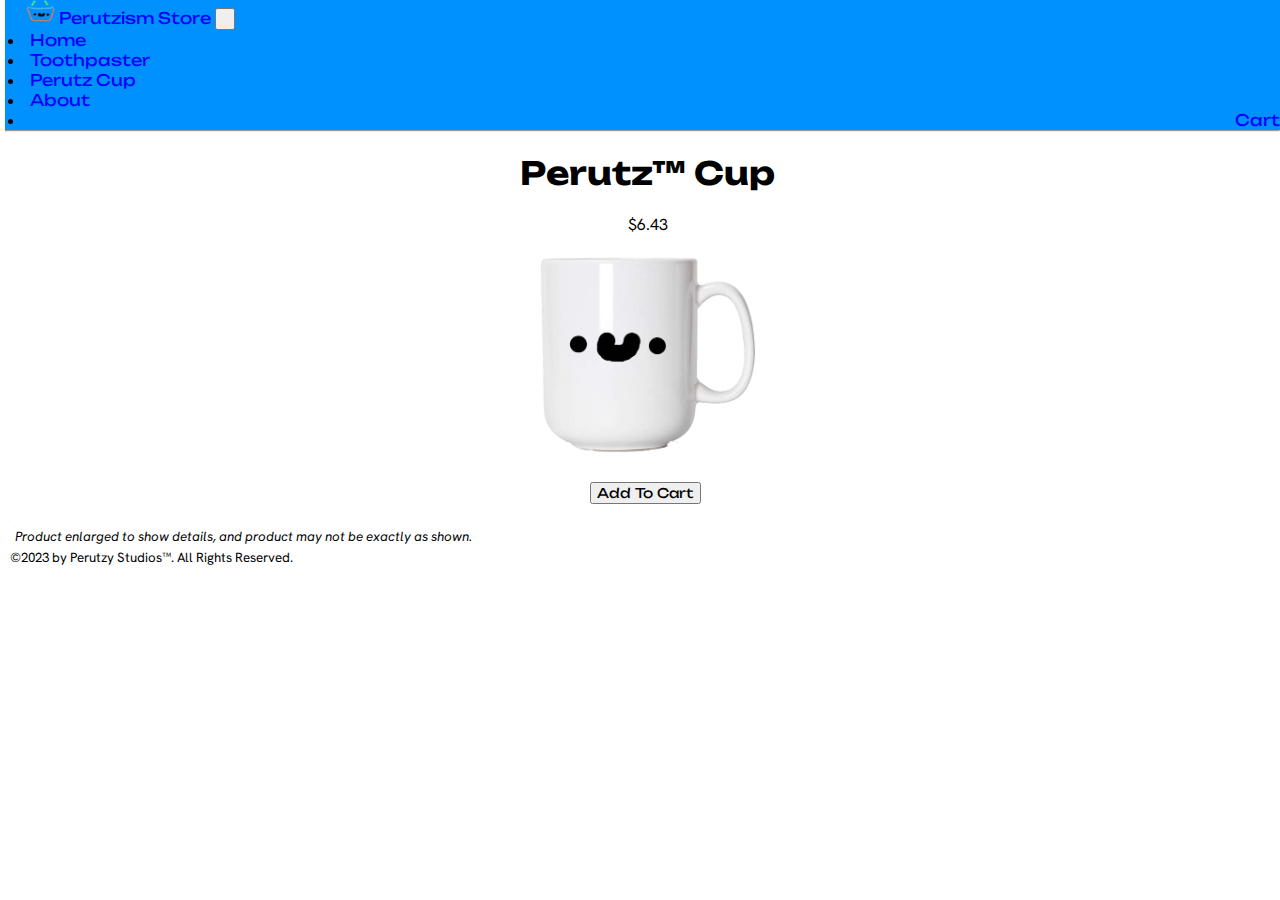
<file: perutzcup.html>
<!DOCTYPE html>
<html>

<head>
  <meta charset="utf-8">
  <meta name="viewport" content="width=device-width">
  <title>Perutz&trade; Cup - Perutzism Store</title>
  <link href="style.css" rel="stylesheet" type="text/css" />
  <link href="https://cdn.jsdelivr.net/npm/bootstrap@5.3.0-alpha1/dist/css/bootstrap.min.css" rel="stylesheet" integrity="sha384-GLhlTQ8iRABdZLl6O3oVMWSktQOp6b7In1Zl3/Jr59b6EGGoI1aFkw7cmDA6j6gD" crossorigin="anonymous">
  <link rel="icon" href="/logo/PS.png">
  <link rel="preconnect" href="https://fonts.googleapis.com">
  <link rel="preconnect" href="https://fonts.gstatic.com" crossorigin>
  <link href="https://fonts.googleapis.com/css2?family=Unbounded:wght@900&display=swap" rel="stylesheet">
  <link href="https://fonts.googleapis.com/css2?family=Hanken+Grotesk:wght@500&display=swap" rel="stylesheet">
</head>
<body>
  <nav class="navbar navbar-expand-lg bg-body-tertiary">
    <div class="container-fluid">
      <a class="navbar-brand" href="/">
        <img src="/logo/PS-Reversed.png" alt="Logo" width="30" height="24">  
        Perutzism Store
      </a>
      <button class="navbar-toggler" type="button" data-bs-toggle="collapse" data-bs-target="#navbarScroll" aria-controls="navbarScroll" aria-expanded="false" aria-label="Toggle navigation">
        <span class="navbar-toggler-icon"></span>
      </button>
      <div class="collapse navbar-collapse" id="navbarScroll">
        <ul class="navbar-nav me-auto my-2 my-lg-0 navbar-nav-scroll" style="--bs-scroll-height: 100px;">
          <li class="nav-item">
            <a class="nav-link" href="/">Home</a>
          </li>
          <li class="nav-item">
            <a class="nav-link" href="/toothpaster.html">Toothpaster</a>
          </li>
          <li class="nav-item">
            <a class="nav-link active" aria-current="page" href="/perutzcup.html">Perutz Cup</a>
          </li>
          <li class="nav-item">
            <a class="nav-link" href="/about.html">About</a>
          </li>
          <li class="nav-item" style="text-align:right;">
            <a class="nav-link" href="/cart.html">Cart</a>
          </li>
        </ul>
      </div>
    </div>
  </nav>
  <hr>
  <br>
  
  <center>
    <div class="alert alert-success alert-dismissible fade show" role="alert" id="added-cart-alert" style="display:none;">
      Added to cart! You have added <strong>1x Perutz Cup</strong>.
    </div>
    <h1>Perutz&trade; Cup</h1><br>
    <span class="price">$6.43</span><br><br>
    <img src="CyrusCup.png" class="image-select">
    <br><br><button type="button" class="btn btn-primary" onclick="addToCart('perutzCup')">Add To Cart</button>
    <br><br>
  </center>

  <i><small>Product enlarged to show details, and product may not be exactly as shown.</small></i><br>
  <small>&copy;2023 by Perutzy Studios&trade;. All Rights Reserved.</small>
  <script src="/addToCart.js"></script>
  <script src="https://cdn.jsdelivr.net/npm/bootstrap@5.3.0-alpha1/dist/js/bootstrap.bundle.min.js" integrity="sha384-w76AqPfDkMBDXo30jS1Sgez6pr3x5MlQ1ZAGC+nuZB+EYdgRZgiwxhTBTkF7CXvN" crossorigin="anonymous"></script>
</body>
</html>
</file>
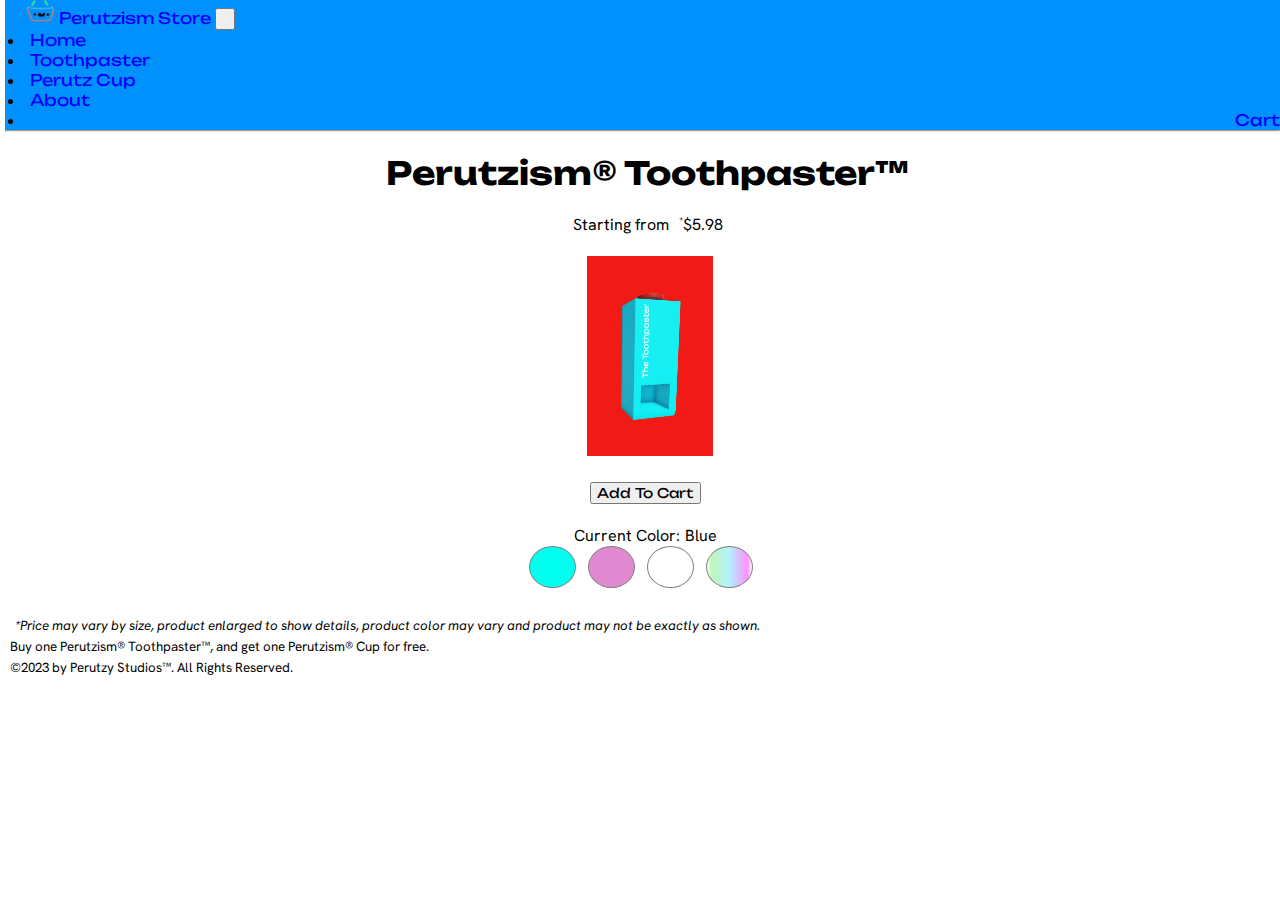
<file: toothpaster.html>
<!DOCTYPE html>
<html>

<head>
  <meta charset="utf-8">
  <meta name="viewport" content="width=device-width">
  <title>Perutzism&reg; Toothpaster&trade; - Perutzism Store</title>
  <link href="style.css" rel="stylesheet" type="text/css" />
  <link href="https://cdn.jsdelivr.net/npm/bootstrap@5.3.0-alpha1/dist/css/bootstrap.min.css" rel="stylesheet" integrity="sha384-GLhlTQ8iRABdZLl6O3oVMWSktQOp6b7In1Zl3/Jr59b6EGGoI1aFkw7cmDA6j6gD" crossorigin="anonymous">
  <link rel="icon" href="/logo/PS.png">
  <link rel="preconnect" href="https://fonts.googleapis.com">
  <link rel="preconnect" href="https://fonts.gstatic.com" crossorigin>
  <link href="https://fonts.googleapis.com/css2?family=Unbounded:wght@900&display=swap" rel="stylesheet">
  <link href="https://fonts.googleapis.com/css2?family=Hanken+Grotesk:wght@500&display=swap" rel="stylesheet">
</head>
<body>
  <nav class="navbar navbar-expand-lg bg-body-tertiary">
    <div class="container-fluid">
      <a class="navbar-brand" href="/">
        <img src="/logo/PS-Reversed.png" alt="Logo" width="30" height="24">  
        Perutzism Store
      </a>
      <button class="navbar-toggler" type="button" data-bs-toggle="collapse" data-bs-target="#navbarScroll" aria-controls="navbarScroll" aria-expanded="false" aria-label="Toggle navigation">
        <span class="navbar-toggler-icon"></span>
      </button>
      <div class="collapse navbar-collapse" id="navbarScroll">
        <ul class="navbar-nav me-auto my-2 my-lg-0 navbar-nav-scroll" style="--bs-scroll-height: 100px;">
          <li class="nav-item">
            <a class="nav-link" href="/">Home</a>
          </li>
          <li class="nav-item">
            <a class="nav-link active" aria-current="page" href="/toothpaster.html">Toothpaster</a>
          </li>
          <li class="nav-item">
            <a class="nav-link" href="/perutzcup.html">Perutz Cup</a>
          </li>
          <li class="nav-item">
            <a class="nav-link" href="/about.html">About</a>
          </li>
          <li class="nav-item" style="text-align:right;">
            <a class="nav-link" href="/cart.html">Cart</a>
          </li>
        </ul>
      </div>
    </div>
  </nav>
  <hr>
  <br>
  <center>
    <div class="alert alert-success alert-dismissible fade show" role="alert" id="added-cart-alert" style="display:none;">
      Added to cart! You have added <strong>1x Toothpaster</strong>.
    </div>
    <h1>Perutzism&reg; Toothpaster&trade;</h1><br>
    <span class="price">Starting from<small><sup>*</sup></small>$5.98</span><br><br>
    <radio><img alt="Perutzism Toothpaster Image Blue" src="/ProductColorsBuyPage/blue.png" class="image-select" id="pstp-blue"></radio>
    </radio><img alt="Perutzism Toothpaster Image Pink" src="/ProductColorsBuyPage/pink.png" class="image-select" id="pstp-pink" style="display:none;"></radio>
    </radio><img alt="Perutzism Toothpaster Image White" src="/ProductColorsBuyPage/white.png" class="image-select" id="pstp-white" style="display:none;"></radio>
    </radio><img alt="Perutzism Toothpaster Image Rainbow" src="/ProductColorsBuyPage/rainbow.png" class="image-select" id="pstp-rainbow" style="display:none;"></radio>
    <br><br><button type="button" class="btn btn-primary" onclick="addToCart('toothpaster')">Add To Cart</button>
  <br><br>
  Current Color:<span id="current-color">Blue</span><br>
  <span class="dot" onclick="changeColor('Blue')" id="blue"></span>&nbsp;&nbsp;
  <span class="dot1" onclick="changeColor('Pink')" id="pink"></span>&nbsp;&nbsp;
  <span class="dot2" onclick="changeColor('White')" id="white"></span>&nbsp;&nbsp;
  <span class="dot3" onclick="changeColor('Rainbow')" id="rainbow"></span>&nbsp;&nbsp;
  <br><br>
  </center>

  <i><small>*Price may vary by size, product enlarged to show details, product color may vary and product may not be exactly as shown.</small></i><br>
  <small>Buy one Perutzism&reg; Toothpaster&trade;, and get one Perutzism&reg; Cup for free.</small><br>
  <small>&copy;2023 by Perutzy Studios&trade;. All Rights Reserved.</small>
  <script src="/addToCart.js"></script>
  <script src="https://cdn.jsdelivr.net/npm/bootstrap@5.3.0-alpha1/dist/js/bootstrap.bundle.min.js" integrity="sha384-w76AqPfDkMBDXo30jS1Sgez6pr3x5MlQ1ZAGC+nuZB+EYdgRZgiwxhTBTkF7CXvN" crossorigin="anonymous"></script>
</body>
</html>
</file>
<file: style.css>
html, body, small {
  font-family: "Hanken Grotesk", sans-serif, Arial;
}

::-webkit-scrollbar {
  width: 8px;
}

::-webkit-scrollbar-track {
  background: none; 
}
 
::-webkit-scrollbar-thumb {
  background: #888; 
  border-radius: 10px;
}

::-webkit-scrollbar-thumb:hover {
  background: #555;
}

* :not(.nav-link) {
  margin: auto;
  padding-left: 5px;
}

nav, h1, button {
  font-family: 'Unbounded', cursive;
}

.new-text {
  color: yellow;
  text-shadow: -1px -1px 0 #000, 1px -1px 0 #000, -1px 1px 0 #000, 1px 1px 0 #000;
}

.image-display {
  width: 450px;
}

nav {
  background: #0091ff;
}

a {
  text-decoration: none;
  color: blue;
}

.cyrus {
  text-decoration: none;
  color: green;
}

.image-select {
  height: 200px;
}

.dot, .dot-small {
  background-color: #00ffee;
  border-radius: 50%;
  display: inline-block;
}

.dot1, .dot1-small {
  background-color: #e189d1;
  border-radius: 50%;
  display: inline-block;
}

.dot2, .dot2-small {
  background-color: white;
  border-radius: 50%;
  display: inline-block;
}

.dot3, .dot3-small {
  background: rgb(255,255,255);
background: linear-gradient(90deg, rgba(255,255,255,1) 0%, rgba(192,246,183,1) 10%, rgba(176,242,255,1) 50%, rgba(255,144,252,1) 90%, rgba(255,255,255,1) 100%);
  border-radius: 50%;
  display: inline-block;
}

.dot, .dot1, .dot2, .dot3 {
  cursor: pointer;
  display: inline-block;
  border: 1px solid gray;
  height: 40px;
  width: 40px;
}

.dot-small, .dot1-small, .dot2-small, .dot3-small {
  cursor: default;
  display: inline-block;
  border: 1px solid gray;
  height: 16px;
  width: 16px;
}

#added-cart-alert {
  opacity: 1;
  transition: opacity 1s; 
}

#added-cart-alert.fade {
  opacity: 0; 
}
</file>
